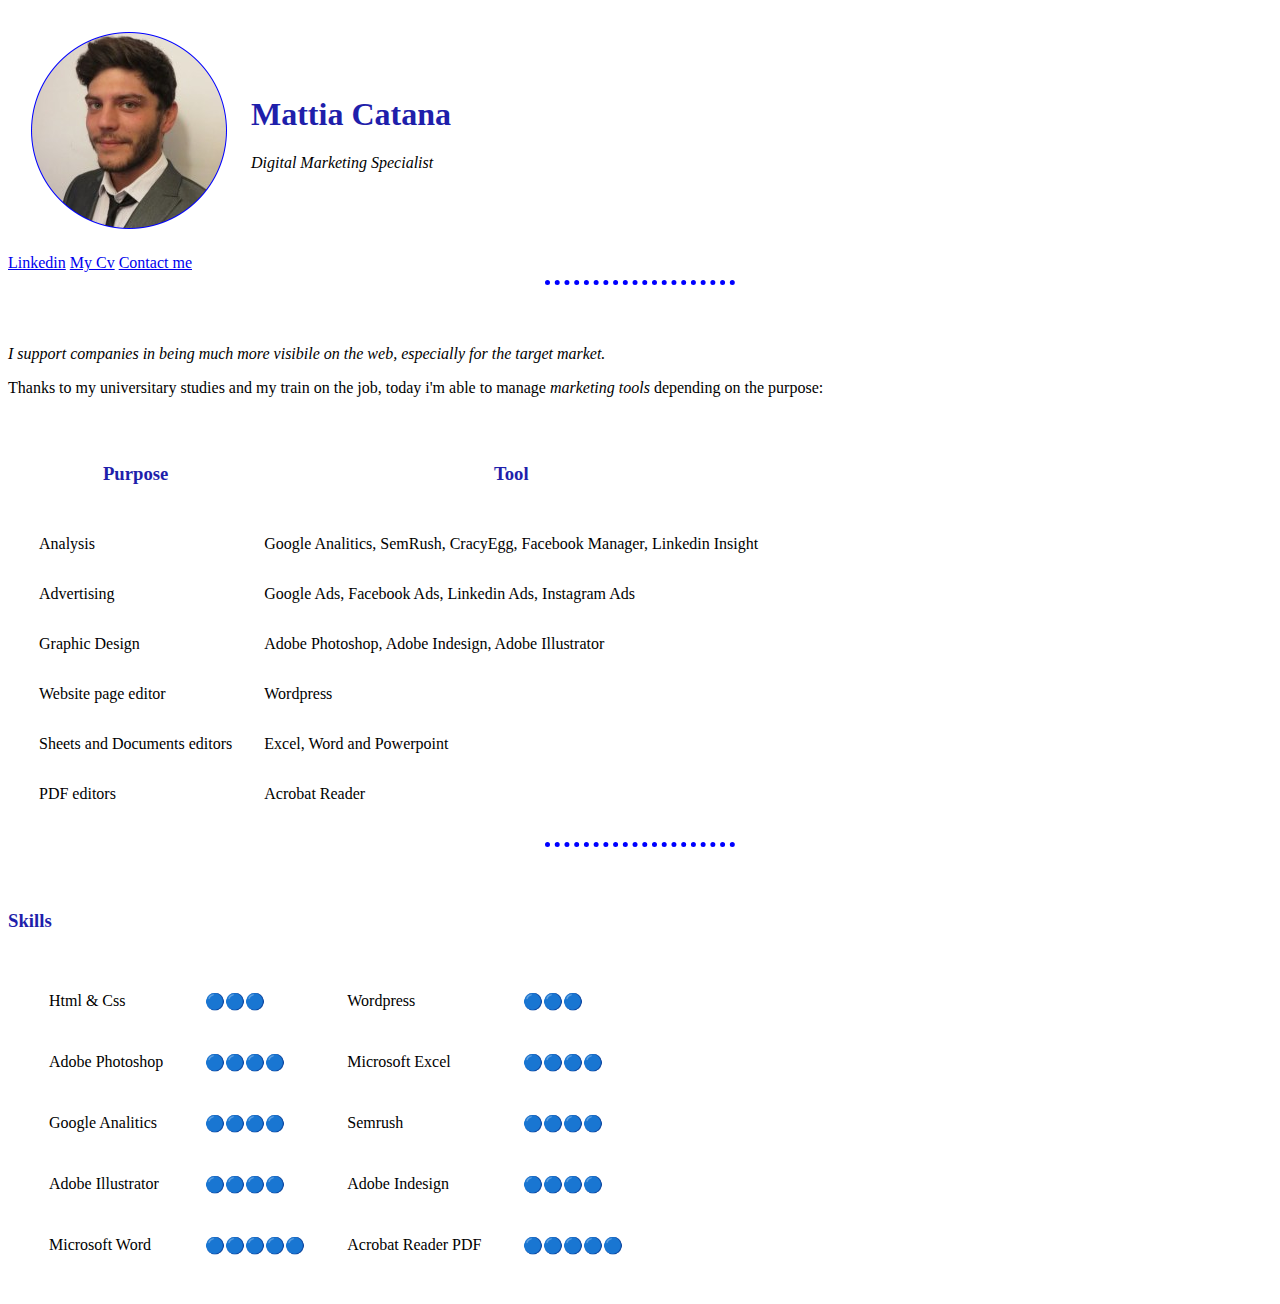
<file: index.html>
<!DOCTYPE html> <!-- declare the type of document-->
<html lang="en" dir="ltr">

<head>
  <meta charset="utf-8">
  <!--extra associated metadata to the html document-->
  <!--codying system-->
  <meta name="description" content="Mattia Catana's site, here you can find my CV, my interests, my blog and some interesting world news">
  <meta name="keywords" content="Mattia Catana,CV, blog">
  <meta name="author" content="Mattia Catana">
  <title>Mattia Catana</title>
  <link rel="stylesheet" href="css/styles.css">
</head>

<body>
  <table cellspacing="20">
    <td><img src="/images/immagine-profilo-blubackground.png" alt="mattia catana profile"></td>
    <td>
      <h1>Mattia Catana</h1>
      <p><em>Digital Marketing Specialist</em></p>
    </td>
  </table>

  <!--<em> for sure make emphasys and stress on the text(so this information look to browser clear), rather than <i> tag that make only style editing-->
  <a href="https://www.linkedin.com/in/memmattia-catana/">Linkedin</a>
  <a href="Mattia_Catana_CV.pdf">My Cv</a>
  <a href="contact-me.html">Contact me</a>
  <hr><br><br>

  <p><i>I support companies in being much more visibile on the web, especially for the target market.</i></p>

  <p>Thanks to my universitary studies and my train on the job, today i'm able to manage <em>marketing tools</em> depending on the purpose:</p>

  <table cellspacing="30">
    <thead>
      <th><h3>Purpose</h3></th>
      <th><h3>Tool</h3></th>
    </thead>
    <tbody>
      <tr>
        <td>Analysis</td>
        <td>Google Analitics, SemRush, CracyEgg, Facebook Manager, Linkedin Insight</td>
      </tr>
      <tr>
        <td>Advertising</td>
        <td>Google Ads, Facebook Ads, Linkedin Ads, Instagram Ads</td>
      </tr>
      <tr>
        <td>Graphic Design</td>
        <td>Adobe Photoshop, Adobe Indesign, Adobe Illustrator</td>
      </tr>
      <tr>
        <td>Website page editor</td>
        <td>Wordpress</td>
      </tr>
      <tr>
        <td>Sheets and Documents editors</td>
        <td>Excel, Word and Powerpoint</td>
      </tr>
      <tr>
        <td>PDF editors</td>
        <td>Acrobat Reader</td>
      </tr>
  </table>
  <hr><br><br>
  <h3>Skills</h3>
  <table cellspacing="40">
    <tr>
      <td>Html & Css</td>
      <td>🔵🔵🔵</td>

      <td>Wordpress</td>
      <td>🔵🔵🔵</td>
    </tr>
    <tr>
      <td>Adobe Photoshop</td>
      <td>🔵🔵🔵🔵</td>

      <td>Microsoft Excel</td>
      <td>🔵🔵🔵🔵</td>
    </tr>
    <tr>
      <td>Google Analitics</td>
      <td>🔵🔵🔵🔵</td>

      <td>Semrush</td>
      <td>🔵🔵🔵🔵</td>
    </tr>
    <tr>
      <td>Adobe Illustrator</td>
      <td>🔵🔵🔵🔵</td>

      <td>Adobe Indesign</td>
      <td>🔵🔵🔵🔵</td>
    </tr>
    <tr>
      <td>Microsoft Word</td>
      <td>🔵🔵🔵🔵🔵</td>

      <td>Acrobat Reader PDF</td>
      <td>🔵🔵🔵🔵🔵</td>
    </tr>




  </table>



  </tbody>

</body>

</html>
</file>
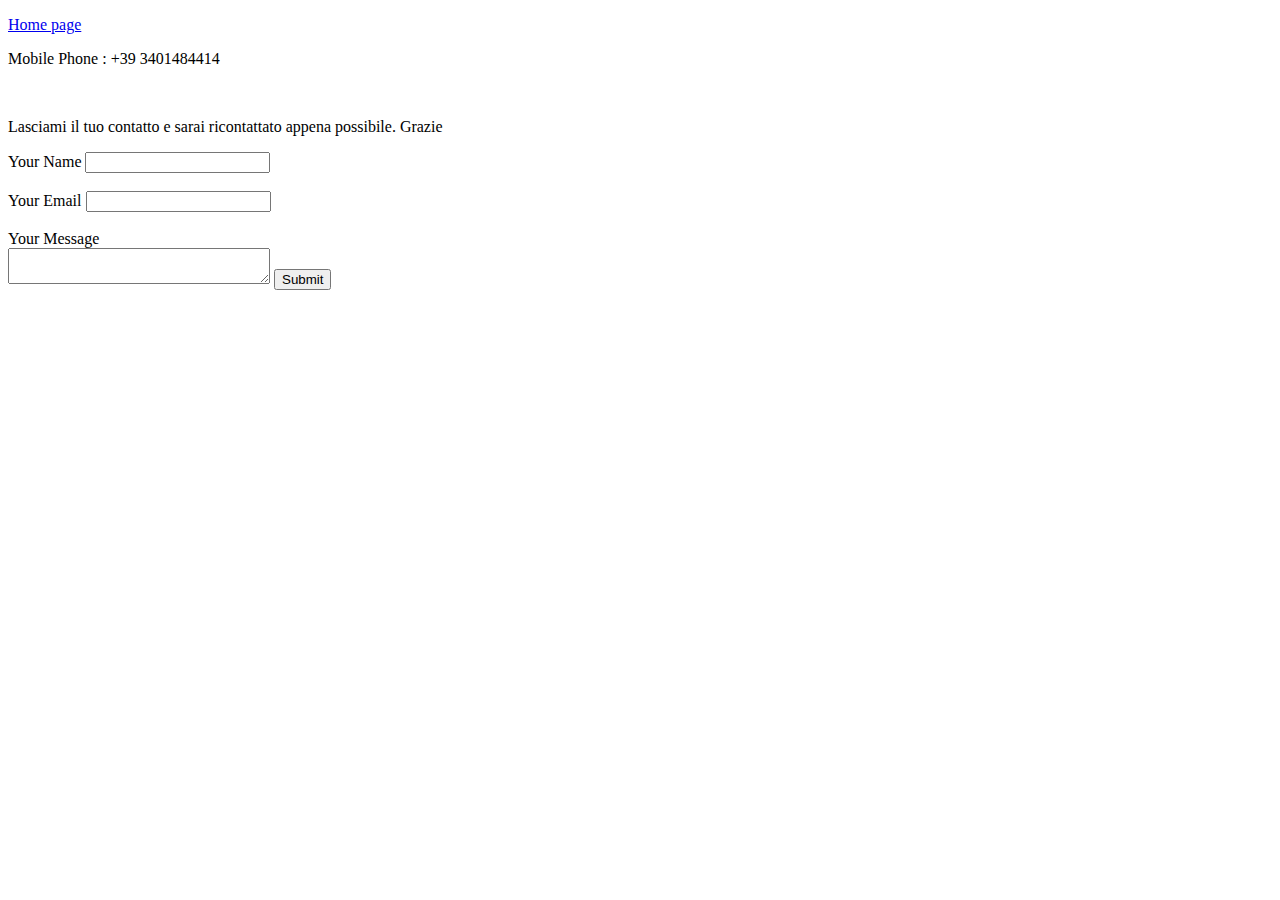
<file: contact-me.html>
<!DOCTYPE html>
<html lang="en" dir="ltr">

<head>
  <meta charset="utf-8">
  <title>Contact me</title>
</head>

<body>
  <p><a href="index.html">Home page</a></p>
  <p>Mobile Phone : +39 3401484414</p>
<br>
  <p>Lasciami il tuo contatto e sarai ricontattato appena possibile. Grazie</p>
  <form action="index.html">
    <label>Your Name</label>
    <input type="text" name="Your Name"><br><br>
    <label>Your Email</label>
    <input type="email" name="Your Email"><br><br>
    <label>Your Message</label><br>
    <textarea name="Your Message" cols="30" rows="2"></textarea>
    <input type="submit">


  </form>

</body>

</html>
</file>
<file: css/styles.css>
h1 {
    color: #1F1FAB;
  }
  h3 {
    color: #1F1FAB;
  }
  hr {
    width: 15%;
    border-width: 5px;
    border-color: blue;
    border-style: dotted none none;
  }
</file>
